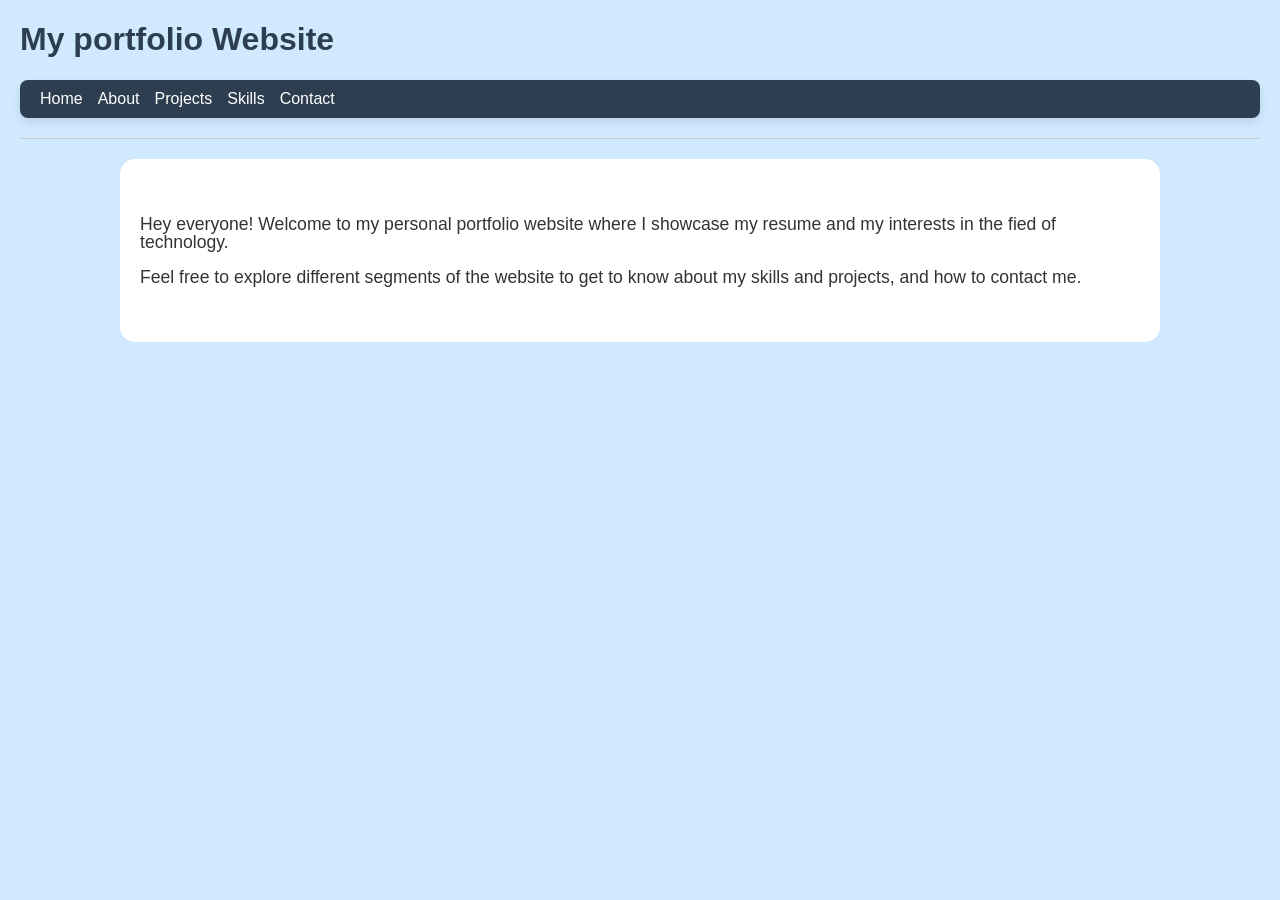
<file: index.html>
<!DOCTYPE html>
<html lang="en">
<head>
    <meta charset="UTF-8">
    <meta name="viewport" content="width=device-width, initial-scale=1.0">
    <title>Portfoli Website</title>
    <link rel="stylesheet" href="style.css">
</head>
<body>
    <h1>My portfolio Website</h1>
    <nav>
        <a href="index.html">Home</a>
        <a href="about.html">About</a>
        <a href="projects.html">Projects</a>
        <a href="skills.html">Skills</a>
        <a href="contact.html">Contact</a>

    </nav>
    <hr>
    <div class="container">
    <p>Hey everyone! Welcome to my personal portfolio website where I showcase my resume and my interests in the fied of technology.</p>
    <p>Feel free to explore different segments of the website to get to know about my skills and projects, and how to contact me.</p>
    </div>
</body>
</html>
</file>
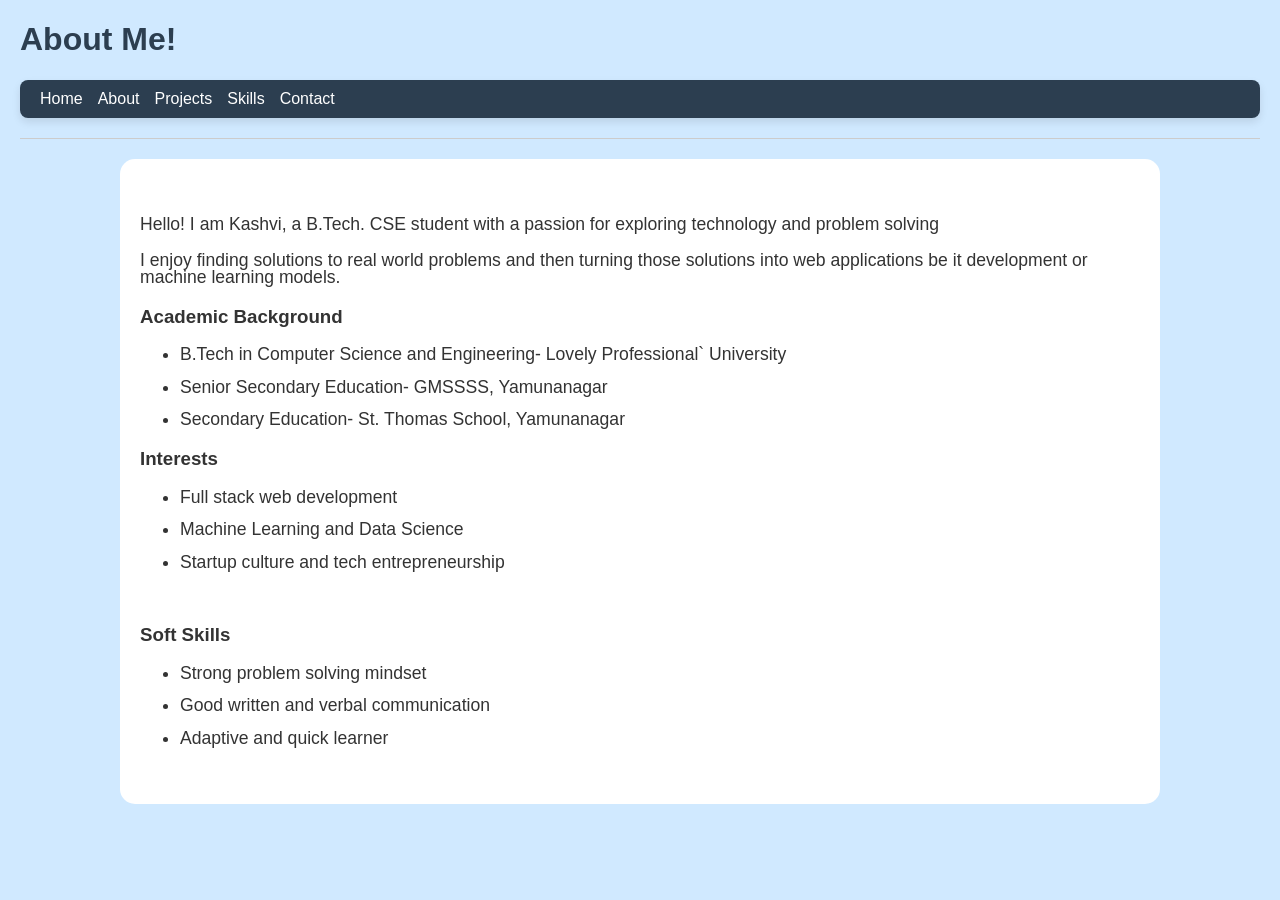
<file: about.html>
<!DOCTYPE html>
<html lang="en">
<head>
    <meta charset="UTF-8">
    <meta name="viewport" content="width=device-width, initial-scale=1.0">
    <title>About</title>
    <link rel="stylesheet" href="style.css">
</head>
<body>
    <h1>About Me!</h1>

     <nav>
        <a href="index.html">Home</a>
        <a href="about.html">About</a>
        <a href="projects.html">Projects</a>
        <a href="skills.html">Skills</a>
        <a href="contact.html">Contact</a>

    </nav>
    <hr>
    <div class="container">
    <p>Hello! I am Kashvi, a B.Tech. CSE student with a passion for exploring technology and problem solving</p>
    <p>I enjoy finding solutions to real world problems and then turning those solutions into web applications be it development or machine learning models.</p>
    <h3>Academic Background</h3>
    <ul>
        <li>B.Tech in Computer Science and Engineering- Lovely Professional` University</li>
        <li>Senior Secondary Education- GMSSSS, Yamunanagar</li>
        <li>Secondary Education- St. Thomas School, Yamunanagar</li>

    </ul>

    <h3>Interests</h3>
    <ul>
        <li>Full stack web development</li>
        <li>Machine Learning and Data Science</li>
        <li>Startup culture and tech entrepreneurship</li>
    </ul><br>
    <h3>Soft Skills</h3>
    <ul>
        <li>Strong problem solving mindset</li>
        <li>Good written and verbal communication</li>
        <li>Adaptive and quick learner</li>
    </ul>
    </div>

    
</body>
</html>
</file>
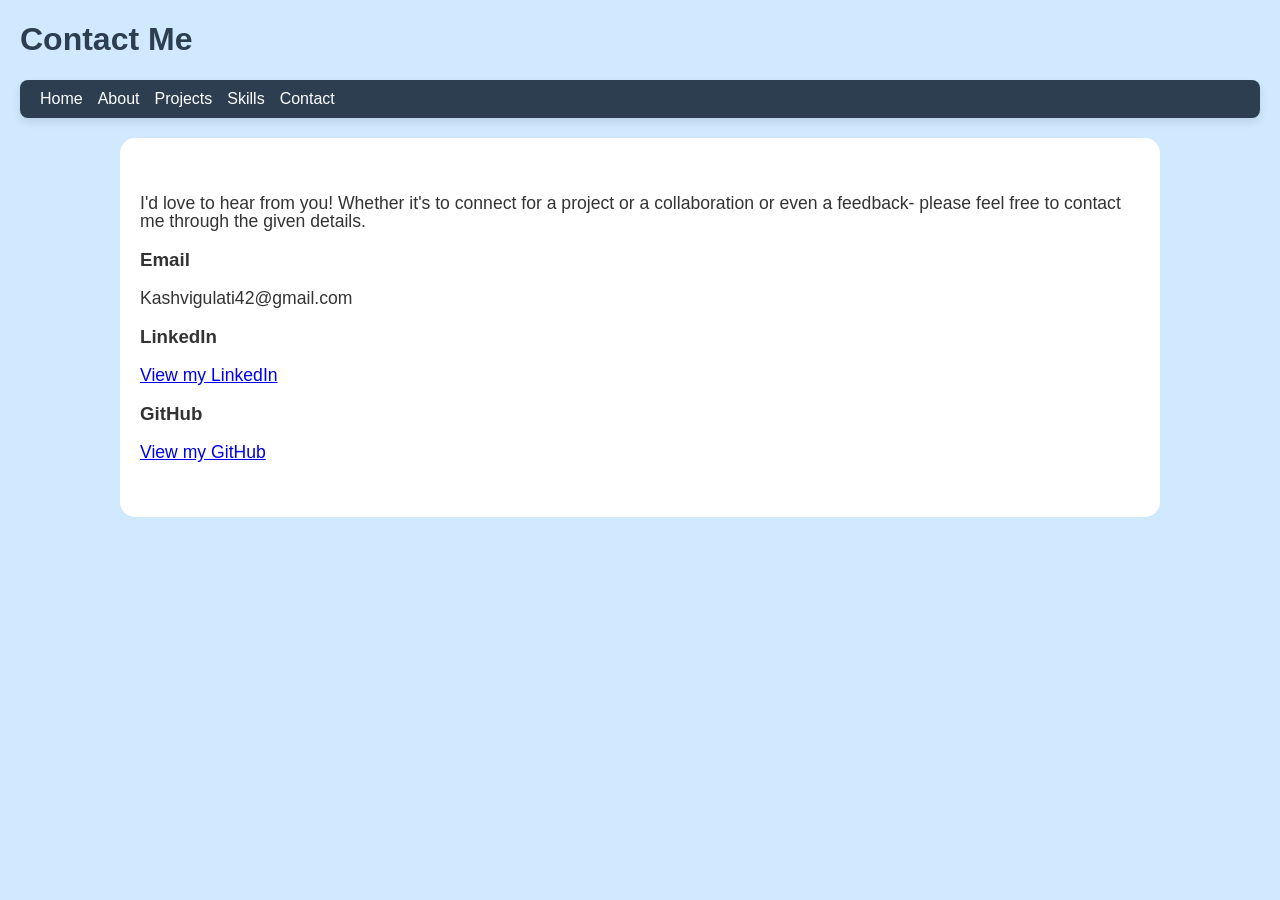
<file: contact.html>
<!DOCTYPE html>
<html lang="en">
<head>
    <meta charset="UTF-8">
    <meta name="viewport" content="width=device-width, initial-scale=1.0">
    <title>Contact</title>
    <link rel="stylesheet" href="style.css">
</head>
<body>
    <h1>Contact Me</h1>
    <nav>
        <a href="index.html">Home</a>
        <a href="about.html">About</a>
        <a href="projects.html">Projects</a>
        <a href="skills.html">Skills</a>
        <a href="contact.html">Contact</a>
    </nav>
    <div class="container">
    <p>I'd love to hear from you! Whether it's to connect for a project or a collaboration or even a feedback- please feel free to contact me through the given details.</p>
    <h3>Email</h3>
    <p>Kashvigulati42@gmail.com</p>
    <h3>LinkedIn</h3>
    <p><a href="https://www.linkedin.com/in/kashvi-gulati/">View my LinkedIn</a></p>
    <h3>GitHub</h3>
    <p><a href="https://github.com/KashviGulati">View my GitHub</a></p>
    </div>
</body>
</html>
</file>
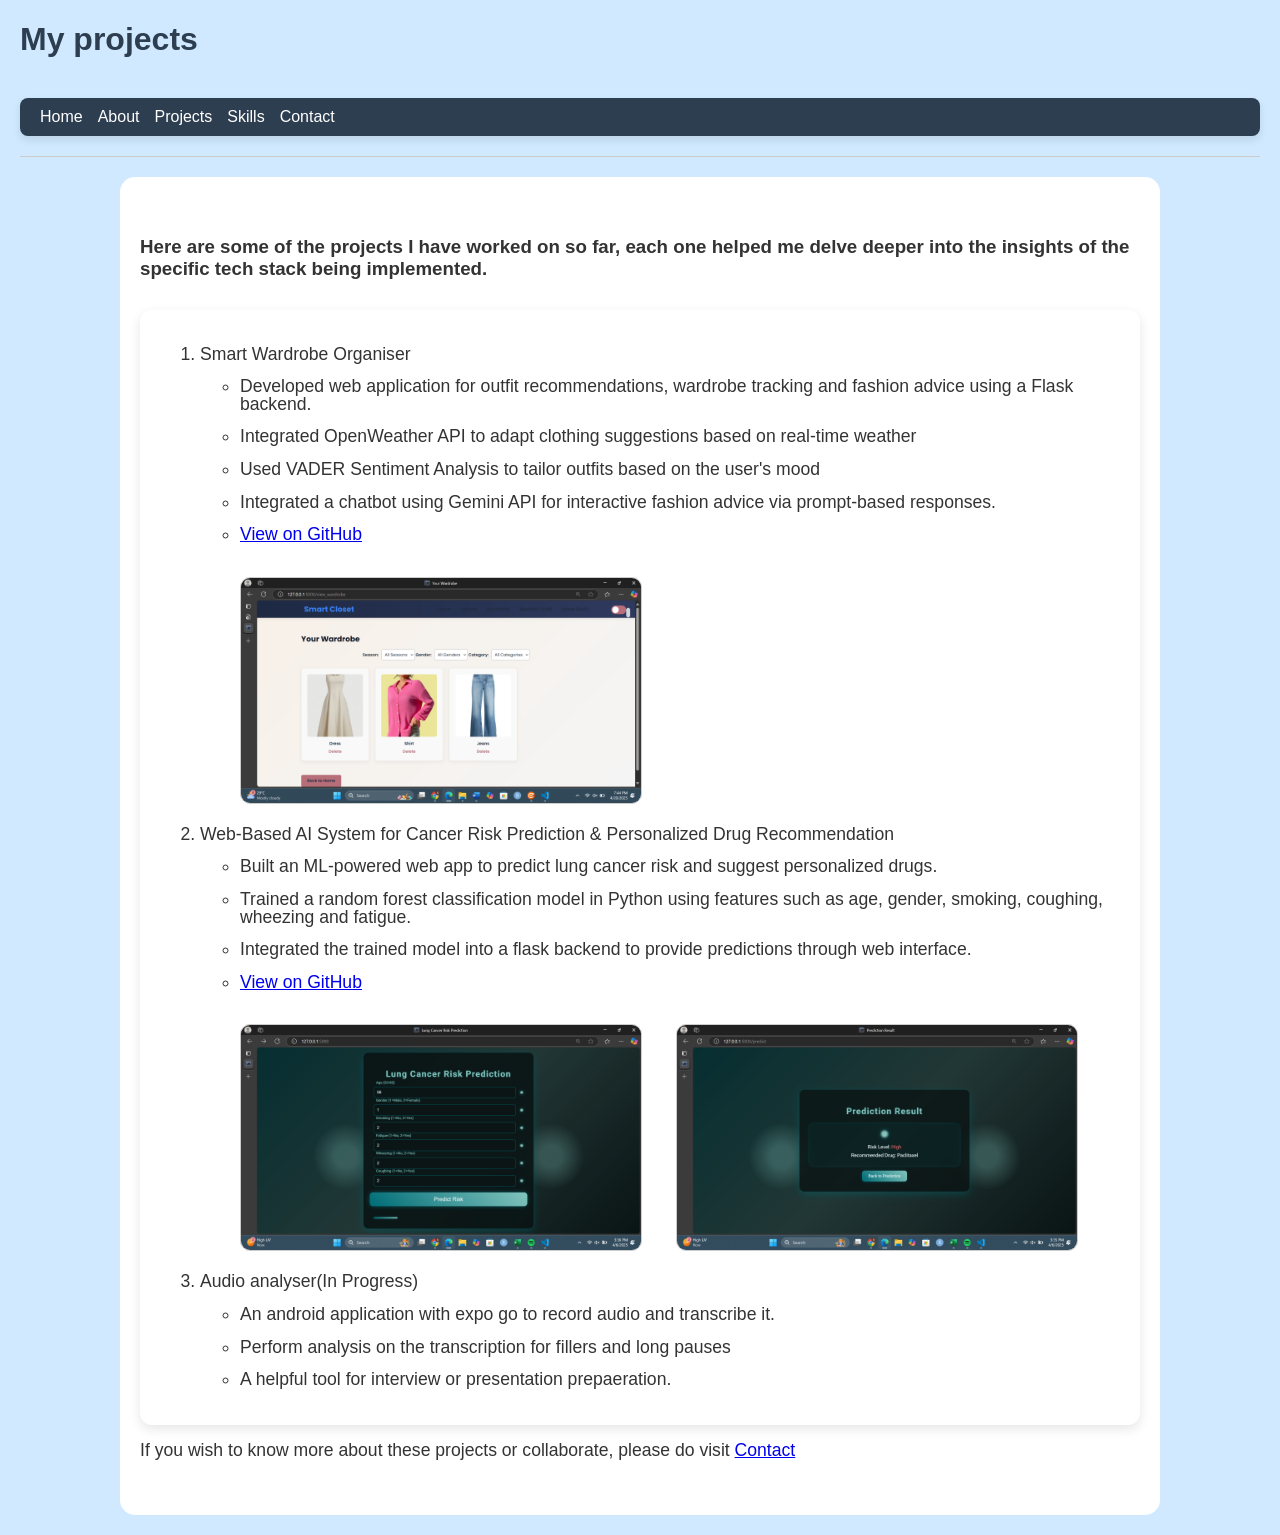
<file: projects.html>
<!DOCTYPE html>
<html lang="en">
<head>
    <meta charset="UTF-8">
    <meta name="viewport" content="width=device-width, initial-scale=1.0">
    <title>Projects</title>
    <link rel="stylesheet" href="style.css">
</head>
<body>
    <h1>My projects</h1>
    <br>
    <nav>
        <a href="index.html">Home</a>
        <a href="about.html">About</a>
        <a href="projects.html">Projects</a>
        <a href="skills.html">Skills</a>
        <a href="contact.html">Contact</a>
    </nav>

    <hr>
    <div class="container">
    <h3>Here are some of the projects I have worked on so far, each one helped me delve deeper into the insights of the specific tech stack being implemented.</h3>
        <div class="card-grid">
            <div class="card">
    <ol>
        <li>Smart Wardrobe Organiser</li>
        <ul>
            <li>Developed web application for outfit recommendations, wardrobe tracking and fashion advice using a Flask backend.</li>
            <li>Integrated OpenWeather API to adapt clothing suggestions based on real-time weather</li>
            <li>Used VADER Sentiment Analysis to tailor outfits based on the user's mood</li>
            <li>Integrated a chatbot using Gemini API for interactive fashion advice via prompt-based
responses.</li>
<li><a href="https://github.com/KashviGulati/Smart-Wardrobe-Organizer"target="_blank">View on GitHub</a></li>
<br>
<img src="images/Screenshot (210).png" alt="Wardrobe organiser" width="400">
        </ul>
        <br>
        <li>Web-Based AI System for Cancer Risk Prediction & Personalized Drug Recommendation</li>
        <ul>
            <li>Built an ML-powered web app to predict lung cancer risk and suggest personalized
drugs.</li>
            <li>Trained a random forest classification model in Python using features such as age,
gender, smoking, coughing, wheezing and fatigue.</li>
            <li>Integrated the trained model into a flask backend to provide predictions through
 web interface.</li>
            <li><a href="https://github.com/KashviGulati/LungShield-AI-Powered-Lung-Cancer-Risk-Prediction-Drug-Recommendation-System" target="_blank">View on GitHub</a></li>
            <br>
            <img src="images/Screenshot (150).png" alt="Lung cancer predictor" width="400">
            <img src="images/Screenshot (149).png" alt="Lung cancer predictor" width="400">
        </ul>
        <br>
        <li>Audio analyser(In Progress)</li>
        <ul>
            <li>An android application with expo go to record audio and transcribe it.</li>
            <li>Perform analysis on the transcription for fillers and long pauses</li>
            <li>A helpful tool for interview or presentation prepaeration.</li>
        </ul>
    </ol>
    </div>
    </div>
    <p>If you wish to know more about these projects or collaborate, please do visit <a href="contact.html">Contact</a></p>
    </div>
</body>
</html>
</file>
<file: style.css>
body{
    font-family: sans-serif, 'Segoe UI', Tahoma, Geneva, Verdana, sans-serif;
    margin: 20px;
    background-color: #d0e9ff;
    color: #333;
}

h1, h2{
    color: #2c3e50;
    transition: color 0.3s ease;

}
h1:hover{
    color: rgb(209, 203, 40);
}
.container{
    max-width: 1000px;
    margin:auto;
    background-color: white;
    padding: 40px 20px;
    border-radius: 15px;
    transition: transform 1s ease, box-shadow 1s ease;
}
.container:hover{
    transform: scale(1.03);
    box-shadow: 0 4px 15px rgba(0,0,0,0.1);

}
nav{
    background-color: #2c3e50;
    padding: 10px 20px;
    margin-bottom: 20px;
    border-radius: 8px;
    box-shadow: 0 4px 8px rgba(0,0,0,0.1);
    display: flex;
    flex-wrap: wrap;
}
nav a{
    color: white;
    margin-right: 15px;
    text-decoration: none;
    transition: color 0.3s ease, transform 0.3s ease;
}

nav a:hover {
    text-decoration: underline;
    color: #f9e367;
    transform: scale(1.05);
}
p, li {
  font-size: 1.1em;
  line-height: 1.0;
  margin-bottom: 15px;
}

hr{
    border: 0;
    height: 1px;
    background-color: #ccc;
    margin: 20px 0;
}

img{
    border: 1px solid #ccc;
    border-radius: 10px;
    margin-right: 30px;
    max-width: 100%;
    height: auto;
    transition: transform 1s ease, box-shadow 1s ease;
}

img:hover{
    transform: scale(1.03);
    box-shadow: 0 8px 20px rgba(0, 0, 0, 0.2);
}

.card-grid{
    display:grid;
    gap:20px;
    margin-top:30px;
}

.card {
  background-color: white;
  padding: 20px;
  border-radius: 12px;
  box-shadow: 0 4px 12px rgba(0, 0, 0, 0.1);
  transition: transform 0.3s ease, box-shadow 0.3s ease;
}
</file>
